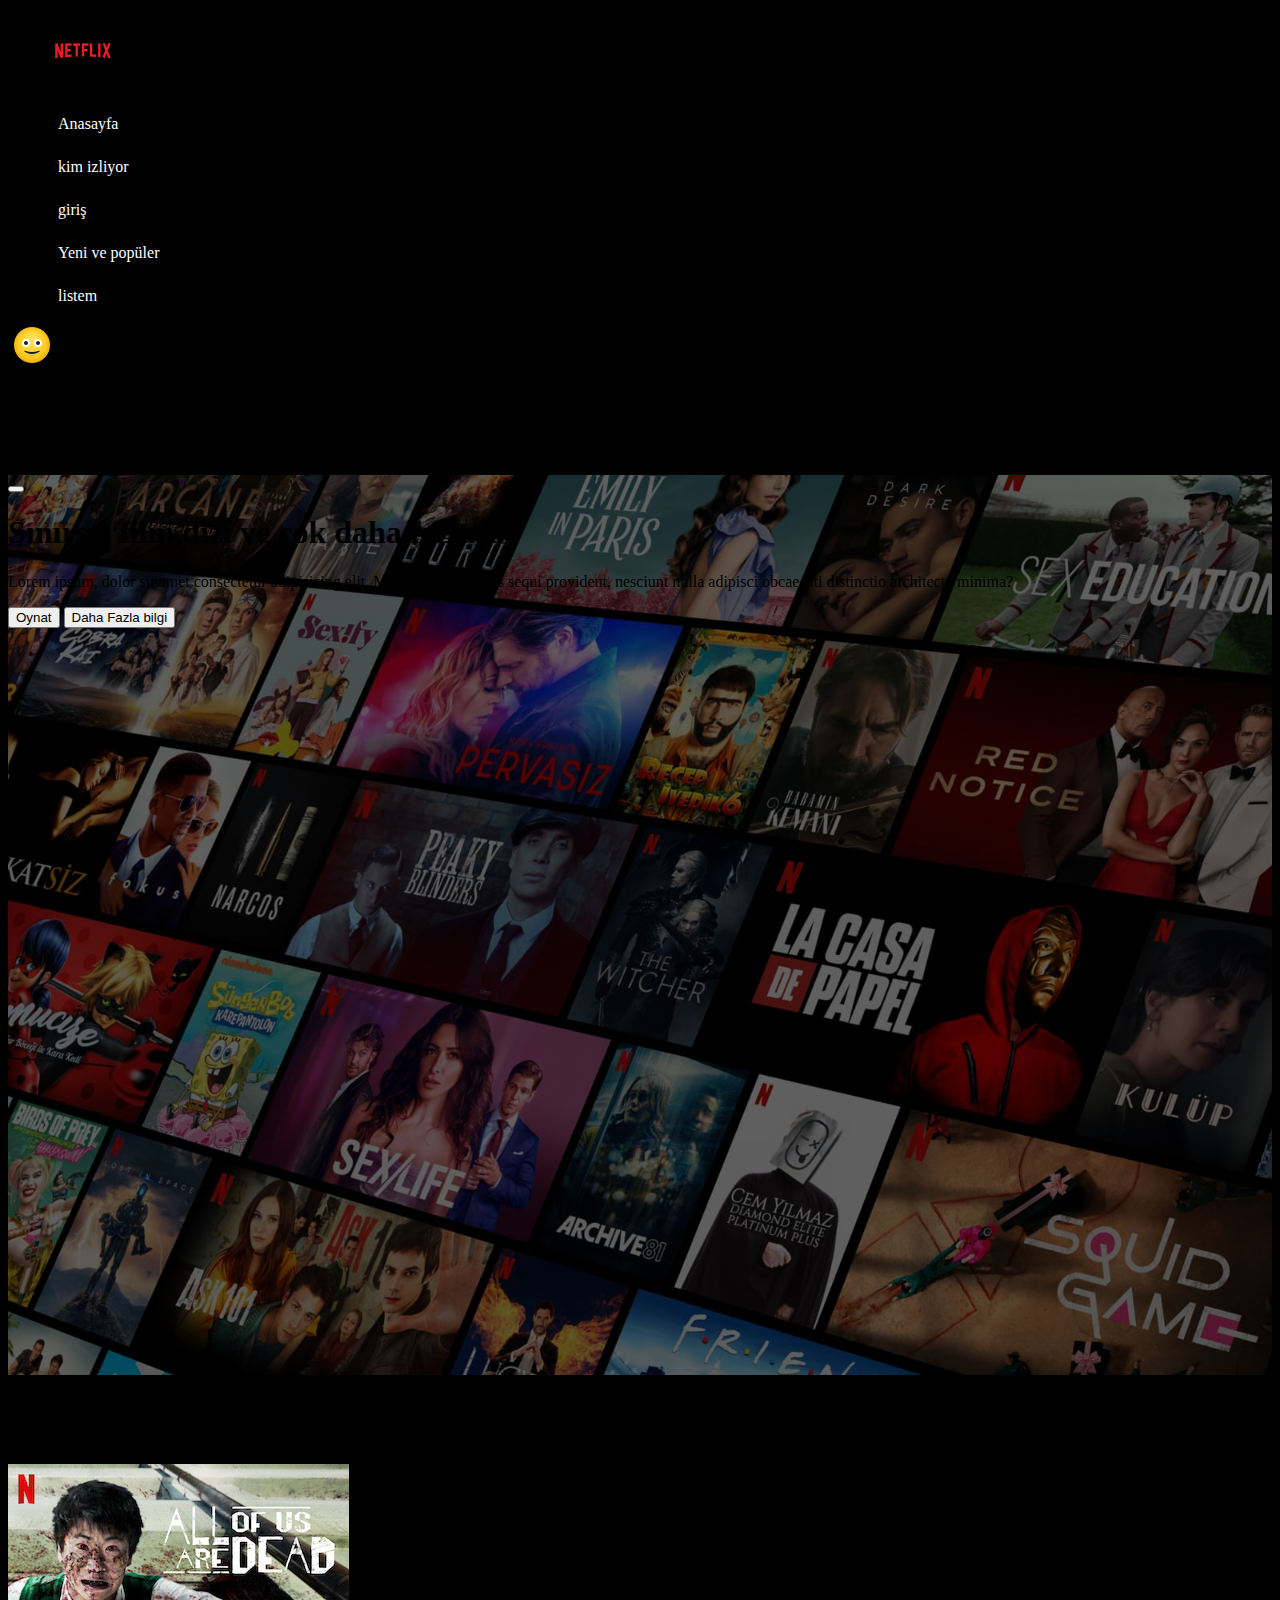
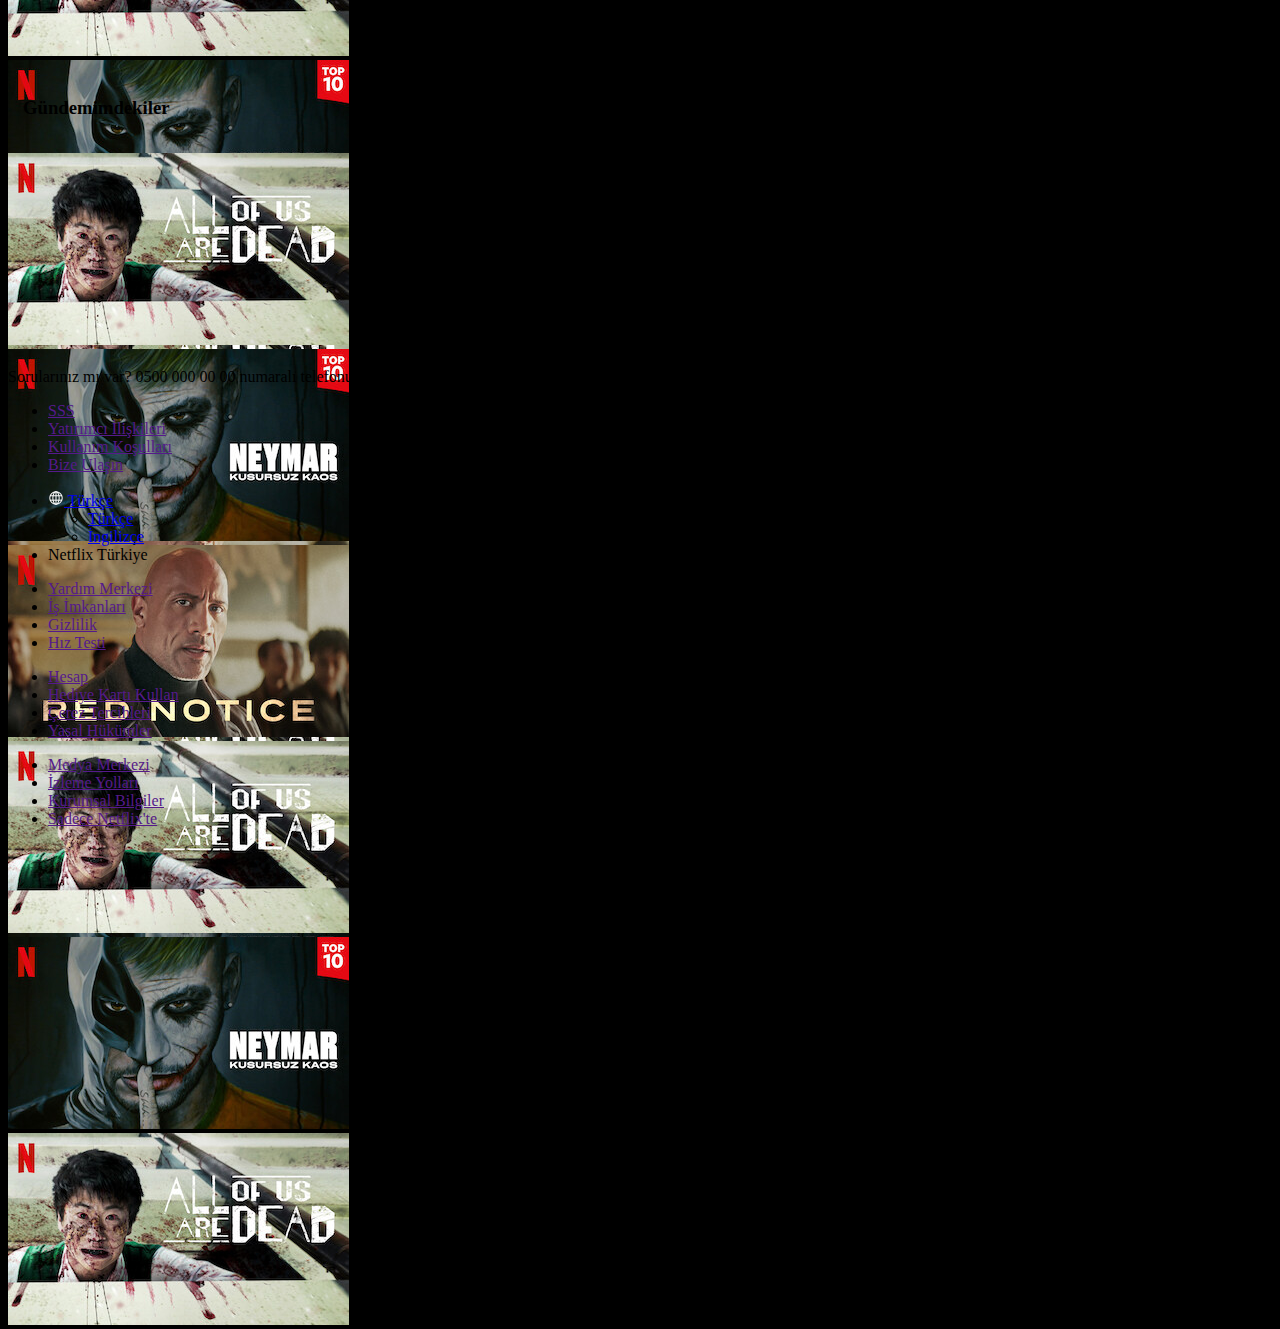
<file: index.html>
<!DOCTYPE html>
<html lang="en">
<head>
    <meta charset="UTF-8">
    <meta http-equiv="X-UA-Compatible" content="IE=edge">
    <meta name="viewport" content="width=device-width, initial-scale=1.0">
    <link href="https://cdn.jsdelivr.net/npm/bootstrap@5.3.0-alpha3/dist/css/bootstrap.min.css" rel="stylesheet" integrity="sha384-KK94CHFLLe+nY2dmCWGMq91rCGa5gtU4mk92HdvYe+M/SXH301p5ILy+dN9+nJOZ" crossorigin="anonymous">
    <link rel="stylesheet" href="style.css">
    <title>Netflix</title>
</head>
<body>
    <section>
    <div class="container-fluid ">
        <div class="navbar_cont d-flex ">
            
            <ul>
                <a href="index.html"><img width="70px" src="NETFLİX/images/netflix_logo.png" alt=""></a>
            </ul>
            <ul>
                <li><a href="index.html"> Anasayfa</a></li>
            </ul>
            <ul>
                <li><a href="uyelik.html">kim izliyor</a></li>
            </ul>
            <ul>
                <li><a href="hesap.html">giriş</a></li>
            </ul>
            <ul>
                <li><a href="login.html">Yeni ve popüler</a></li>
            </ul>
            <ul>
                <li><a href="#">listem</a></li>
            </ul>
            <li class="nav-item dropdown ms-auto list-unstyled mt-3">
                <a class="nav-link dropdown-toggle text-white" href="#" role="button" data-bs-toggle="dropdown" aria-expanded="false">
                    <img src="NETFLİX/images/smile-profil.png" alt="">
                </a>
                <ul class="dropdown-menu p-3">
                    <li>Türkçe</li>
                    <li>İngilizce</li>
    
                </ul>
                </li>
        
        </div>
    </div>
</section>
    
    <section>
    <div class="header">
        <nav class="navbar navbar-expand-lg ">
    
            <div class="container">
                
                <button class="navbar-toggler" type="button" data-bs-toggle="collapse" data-bs-target="#navbarSupportedContent" aria-controls="navbarSupportedContent" aria-expanded="false" aria-label="Toggle navigation">
                <span class="navbar-toggler-icon"></span>
                </button>
                <div class="collapse navbar-collapse" id="navbarSupportedContent">
                <ul class="navbar-nav ms-auto  mb-2 mb-lg-0">
                    
        
    
                </ul>
                </div>

            </div>
            </nav>
        <div class="container">
            <div class="body_content">
            <div class="row">
            <div class="col-md-6 text-white">
                <h1>Sınırsız film,dizi ve çok daha fazlası.</h1>
                <p>Lorem ipsum, dolor sit amet consectetur adipisicing elit. Minus unde maiores sequi provident, nesciunt nulla adipisci obcaecati distinctio architecto minima?
                </p>
                <div class="buttons d-flex  justify-content-center">
                    <button type="button" class="btn btn-secondary  m-1">Oynat</button>
                    <button type="button" class="btn btn-secondary m-1 ">Daha Fazla bilgi</button>
                </div>
            </div>
        </div>
        </div>
        </div>
    </div>
    </section>
        <section>
            <div class="container">
                
                <div  class="row text-white ">
                    <h3>Netflix'te popüler</h3>
                        
                    <div class="col-lg">
                        <img src="NETFLİX/images/film1.jpg" alt="">
                    </div>
                    <div class="col-lg">
                        <img src="NETFLİX/images/film2.jpg" alt="">
                    </div>
                    <div class="col-lg">
                        <img src="NETFLİX/images/film1.jpg" alt="">
                    </div>
                    <div class="col-lg">
                        <img src="NETFLİX/images/film3.jpg" alt="">
                    </div>
                    <div class="col-lg">
                        <img src="NETFLİX/images/film1.jpg" alt="">
                    </div>
                    <div class="col-lg">
                        <img src="NETFLİX/images/film2.jpg" alt="">
                    </div>
                </div>
            </div>
            <div class="container">
                
                <div  class="row text-white ">
                    <h3>Gündemimdekiler</h3>
                        
                    <div class="col-lg">
                        <img src="NETFLİX/images/film1.jpg" alt="">
                    </div>
                    <div class="col-lg">
                        <img src="NETFLİX/images/film2.jpg" alt="">
                    </div>
                    <div class="col-lg">
                        <img src="NETFLİX/images/film3.jpg" alt="">
                    </div>
                    <div class="col-lg">
                        <img src="NETFLİX/images/film1.jpg" alt="">
                    </div>
                    <div class="col-lg">
                        <img src="NETFLİX/images/film2.jpg" alt="">
                    </div>
                    <div class="col-lg">
                        <img src="NETFLİX/images/film1.jpg" alt="">
                    </div>
                </div>
            </div>
        </section>
        <section>
            <footer class="text-white my-5">
                <div class="container">
                    <p class="text-secondary">Sorularınız mı var? 0500 000 00 00 numaralı telefonu arayın</p>
                    <div class="row justify-content-between">
                        <div class="col-lg-2">
                            <ul class="list-unstyled">
                                <li><a class="text-secondary" href="">SSS</a></li>
                                <li><a class="text-secondary" href="">Yatırımcı İlişkileri</a></li>
                                <li><a class="text-secondary" href="">Kullanım Koşulları</a></li>
                                <li><a class="text-secondary" href="">Bize Ulaşın</a></li>
                            </ul>
                            <ul class="navbar-nav mt-4">
                                <li class="nav-item dropdown me-2">
                                    <a class="nav-link dropdown-toggle text-white" href="#" role="button"
                                        data-bs-toggle="dropdown" aria-expanded="false">
                                        <img src="NETFLİX/images/world.png"> Türkçe
                                    </a>
                                    <ul class="dropdown-menu">
                                        <li><a class="dropdown-item" href="#">Türkçe</a></li>
                                        <li><a class="dropdown-item" href="#">İngilizce</a></li>
                                    </ul>
                                </li>
                                <li class="text-secondary mt-3">Netflix Türkiye</li>
                            </ul>
                        </div>
                        <div class="col-lg-2">
                            <ul class="list-unstyled">
                                <li><a class="text-secondary" href="">Yardım Merkezi</a></li>
                                <li><a class="text-secondary" href="">İş İmkanları</a></li>
                                <li><a class="text-secondary" href="">Gizlilik</a></li>
                                <li><a class="text-secondary" href="">Hız Testi</a></li>
                            </ul>
                        </div>
                        <div class="col-lg-2">
                            <ul class="list-unstyled">
                                <li><a class="text-secondary" href="">Hesap</a></li>
                                <li><a class="text-secondary" href="">Hediye Kartı Kullan</a></li>
                                <li><a class="text-secondary" href="">Çerez Tercihleri</a></li>
                                <li><a class="text-secondary" href="">Yasal Hükümler</a></li>
                            </ul>
                        </div>
                        <div class="col-lg-2">
                            <ul class="list-unstyled">
                                <li><a class="text-secondary" href="">Medya Merkezi</a></li>
                                <li><a class="text-secondary" href="">İzleme Yolları</a></li>
                                <li><a class="text-secondary" href="">Kurumsal Bilgiler</a></li>
                                <li><a class="text-secondary" href="">Sadece Netflix'te</a></li>
                            </ul>
                        </div>
                    </div>
                </div>
            </footer>
            
        </section>
        
                                

















    <script src="https://cdn.jsdelivr.net/npm/bootstrap@5.3.0-alpha3/dist/js/bootstrap.bundle.min.js" integrity="sha384-ENjdO4Dr2bkBIFxQpeoTz1HIcje39Wm4jDKdf19U8gI4ddQ3GYNS7NTKfAdVQSZe" crossorigin="anonymous"></script>
</body>
</html>
</file>
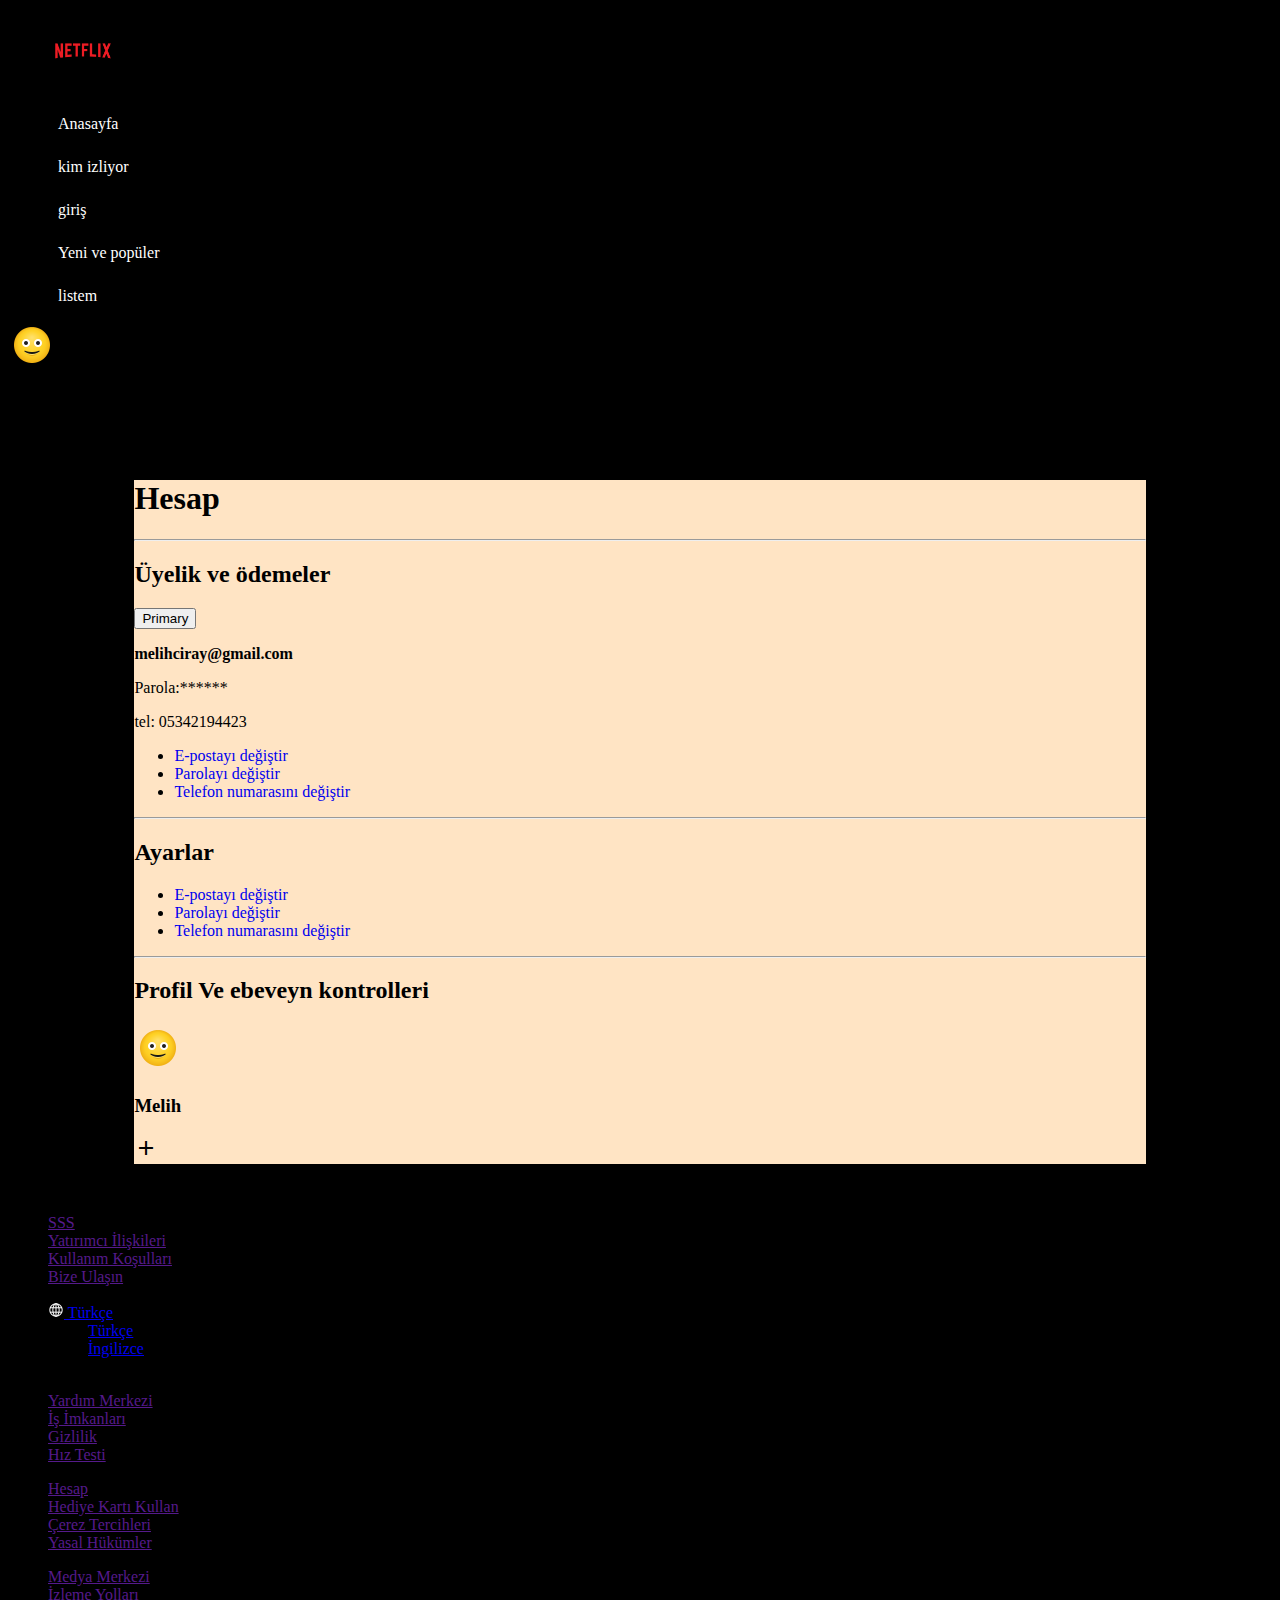
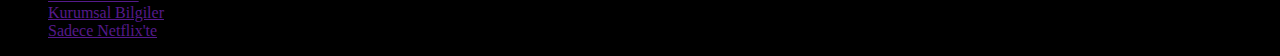
<file: hesap.html>
<!DOCTYPE html>
<html lang="en">
<head>
    <meta charset="UTF-8">
    <meta http-equiv="X-UA-Compatible" content="IE=edge">
    <meta name="viewport" content="width=device-width, initial-scale=1.0">
    <link href="https://cdn.jsdelivr.net/npm/bootstrap@5.3.0-alpha3/dist/css/bootstrap.min.css" rel="stylesheet" integrity="sha384-KK94CHFLLe+nY2dmCWGMq91rCGa5gtU4mk92HdvYe+M/SXH301p5ILy+dN9+nJOZ" crossorigin="anonymous">
    <link rel="stylesheet" href="https://fonts.googleapis.com/css2?family=Material+Symbols+Outlined:opsz,wght,FILL,GRAD@20..48,100..700,0..1,-50..200" />
    <link rel="stylesheet" href="style3.css">
<body>
    <section>
        <div class="container-fluid ">
            <div class="navbar_cont d-flex ">
                
                <ul>
                    <a href="index.html"><img width="70px" src="NETFLİX/images/netflix_logo.png" alt=""></a>
                </ul>
                <ul>
                    <li><a href="index.html"> Anasayfa</a></li>
                </ul>
                <ul>
                    <li><a href="uyelik.html">kim izliyor</a></li>
                </ul>
                <ul>
                    <li><a href="hesap.html">giriş</a></li>
                </ul>
                <ul>
                    <li><a href="login.html">Yeni ve popüler</a></li>
                </ul>
                <ul>
                    <li><a href="#">listem</a></li>
                </ul>
                <li class="nav-item dropdown ms-auto ">
                    <a class="nav-link dropdown-toggle text-white" href="#" role="button" data-bs-toggle="dropdown" aria-expanded="false">
                        <img src="NETFLİX/images/smile-profil.png" alt="">
                    </a>
                    <ul class="dropdown-menu p-3">
                        <li>Türkçe</li>
                        <li>İngilizce</li>
        
                    </ul>
                    </li>
            
            </div>
        </div>
    </section>
    <section>
        <div class="body_content ">
        <div class="container">
            
                <h1>Hesap</h1>
                <hr>
                <div class="row justify-content-between">
                    <div class="col">
                        <h2>Üyelik ve ödemeler</h2>
                        <button type="button " class="btn border border-dark bg-white">Primary</button>
                    </div>
                    <div class="col">
                        <p><b>melihciray@gmail.com</b></p>
                        <p>Parola:******</p>
                        <p>tel: 05342194423</p>
                    
                    </div>
                    <div class="col">
                        <ul class="list-unstyled">
                            <li><a href="#">E-postayı değiştir</a></li>
                            <li><a href="#">Parolayı değiştir</a></li>
                            <li><a href="#">Telefon numarasını değiştir</a></li>
                        </ul>
                        
                    </div>
                </div>
                <hr>
                <div class="row justify-content-between">
                    <div class="col">
                        <h2>Ayarlar</h2>
                    </div>
                    <div class="col">
                        <ul class="list-unstyled">
                            <li><a href="#">E-postayı değiştir</a></li>
                            <li><a href="#">Parolayı değiştir</a></li>
                            <li><a href="#">Telefon numarasını değiştir</a></li>
                        </ul>
                    </div>
                </div>
                <hr>
                <div class="row p-2">
                    <div class="col-3">
                        <h2>Profil Ve ebeveyn kontrolleri</h2>
                    </div>
                    <div class="col-6 justify-content-center d-flex">
                        <img  src="NETFLİX/images/smile-profil.png" alt="">
                        <h3>Melih</h3>
                    </div>
                    <div class="col-3 text-end">
                        <span class="material-symbols-outlined text-end">
                            add
                            </span>

                    </div>
                </div>
                
            </div>
        </div>


    </section>

    <section>
    <footer class="text-white my-5">
        <div class="container">
            <p class="text-secondary">Sorularınız mı var? 0500 000 00 00 numaralı telefonu arayın</p>
            <div class="row justify-content-between">
                <div class="col-lg-2">
                    <ul class="list-unstyled">
                        <li><a class="text-secondary" href="">SSS</a></li>
                        <li><a class="text-secondary" href="">Yatırımcı İlişkileri</a></li>
                        <li><a class="text-secondary" href="">Kullanım Koşulları</a></li>
                        <li><a class="text-secondary" href="">Bize Ulaşın</a></li>
                    </ul>
                    <ul class="navbar-nav mt-4">
                        <li class="nav-item dropdown me-2">
                            <a class="nav-link dropdown-toggle text-white" href="#" role="button"
                                data-bs-toggle="dropdown" aria-expanded="false">
                                <img src="NETFLİX/images/world.png" alt=""> Türkçe
                            </a>
                            <ul class="dropdown-menu">
                                <li><a class="dropdown-item" href="#">Türkçe</a></li>
                                <li><a class="dropdown-item" href="#">İngilizce</a></li>
                            </ul>
                        </li>
                        <li class="text-secondary mt-3">Netflix Türkiye</li>
                    </ul>
                </div>
                <div class="col-lg-2">
                    <ul class="list-unstyled">
                        <li><a class="text-secondary" href="">Yardım Merkezi</a></li>
                        <li><a class="text-secondary" href="">İş İmkanları</a></li>
                        <li><a class="text-secondary" href="">Gizlilik</a></li>
                        <li><a class="text-secondary" href="">Hız Testi</a></li>
                    </ul>
                </div>
                <div class="col-lg-2">
                    <ul class="list-unstyled">
                        <li><a class="text-secondary" href="">Hesap</a></li>
                        <li><a class="text-secondary" href="">Hediye Kartı Kullan</a></li>
                        <li><a class="text-secondary" href="">Çerez Tercihleri</a></li>
                        <li><a class="text-secondary" href="">Yasal Hükümler</a></li>
                    </ul>
                </div>
                <div class="col-lg-2">
                    <ul class="list-unstyled">
                        <li><a class="text-secondary" href="">Medya Merkezi</a></li>
                        <li><a class="text-secondary" href="">İzleme Yolları</a></li>
                        <li><a class="text-secondary" href="">Kurumsal Bilgiler</a></li>
                        <li><a class="text-secondary" href="">Sadece Netflix'te</a></li>
                    </ul>
                </div>
            </div>
        </div>
    </footer>
</section>




    <script src="https://cdn.jsdelivr.net/npm/bootstrap@5.3.0-alpha3/dist/js/bootstrap.bundle.min.js" integrity="sha384-ENjdO4Dr2bkBIFxQpeoTz1HIcje39Wm4jDKdf19U8gI4ddQ3GYNS7NTKfAdVQSZe" crossorigin="anonymous"></script>
</body>
</html>
</file>
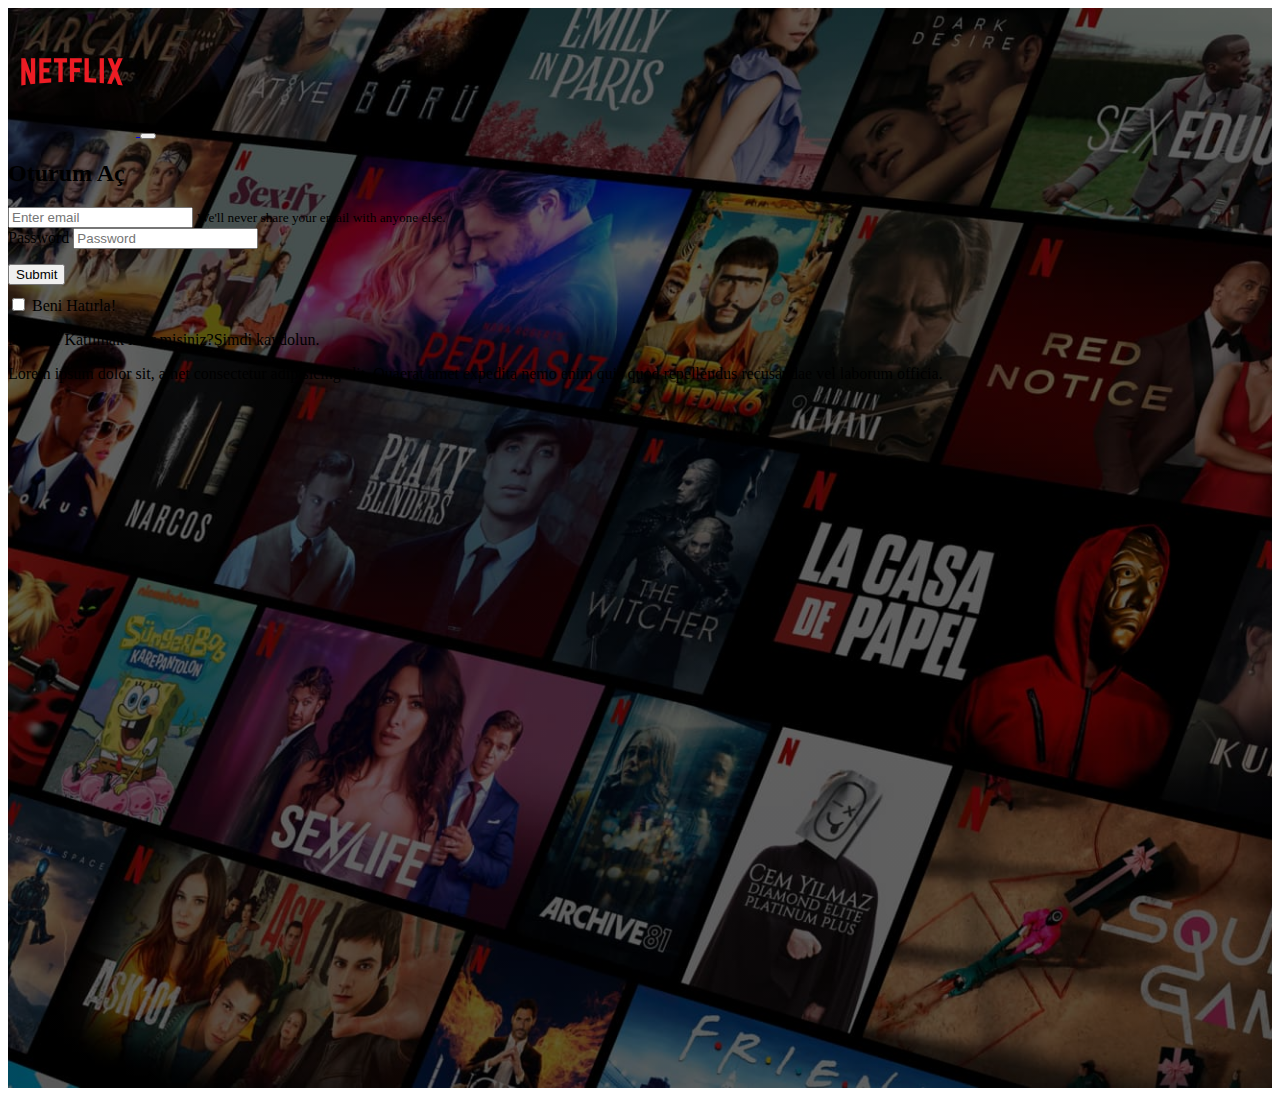
<file: login.html>
<!DOCTYPE html>
<html lang="en">
<head>
    <meta charset="UTF-8">
    <meta http-equiv="X-UA-Compatible" content="IE=edge">
    <meta name="viewport" content="width=device-width, initial-scale=1.0">
    <link href="https://cdn.jsdelivr.net/npm/bootstrap@5.3.0-alpha3/dist/css/bootstrap.min.css" rel="stylesheet" integrity="sha384-KK94CHFLLe+nY2dmCWGMq91rCGa5gtU4mk92HdvYe+M/SXH301p5ILy+dN9+nJOZ" crossorigin="anonymous">
    <link rel="stylesheet" href="style4.css">
    <title>login</title>
</head>
<body>
    <section>
        
        <div class="header">
            <nav class="navbar navbar-expand-lg ">
        
                <div class="container">
                    <a href="index.html"><img src="NETFLİX/images/netflix_logo.png" alt="">
                    </a>
                    
                    <button class="navbar-toggler" type="button" data-bs-toggle="collapse" data-bs-target="#navbarSupportedContent" aria-controls="navbarSupportedContent" aria-expanded="false" aria-label="Toggle navigation">
                    <span class="navbar-toggler-icon"></span>
                    </button>
                    <div class="collapse navbar-collapse" id="navbarSupportedContent">
                    <ul class="navbar-nav ms-auto  mb-2 mb-lg-0">
                        
            
        
                    </ul>
                    </div>
    
                </div>
                </nav>
            <div class="container">
                    <div class="row ">
                        <div class="col-4 text-white m-auto p-5 bg-black bg-opacity-50">
                            <form class="forms">
                                <div>
                                    <h2>Oturum Aç</h2>
                                    <input type="email" class="form-control" id="exampleInputEmail1" aria-describedby="emailHelp" placeholder="Enter email">
                                    <small id="emailHelp" class="form-text text-muted">We'll never share your email with anyone else.</small>
                                </div>
                                <div class="form-group">
                                    <label for="exampleInputPassword1">Password</label>
                                    <input type="password" class="form-control" id="exampleInputPassword1" placeholder="Password">
                                </div>
                            
                                <button type="submit" class="btn btn-danger w-100">Submit</button>
                                <div class="form-check">
                                    <input type="checkbox" class="form-check-input" id="exampleCheck1">
                                    <label class="form-check-label" for="exampleCheck1">Beni Hatırla!</label>
                                </div>
                                <div class="bottom_content text-secondary text-center">
                                <p>Netflixe Katılmak ister misiniz?Şimdi kaydolun.</p>
                                <p>Lorem ipsum dolor sit, amet consectetur adipisicing elit. Quaerat amet expedita nemo enim quis quod repellendus recusandae vel laborum officia.</p>
                            </div>
                            </form>
                        
                        
                    </div>
                </div>
                    
                </div>
            </div>
          
       
    </section>
                
       
            


        












    <script src="https://cdn.jsdelivr.net/npm/bootstrap@5.3.0-alpha3/dist/js/bootstrap.bundle.min.js" integrity="sha384-ENjdO4Dr2bkBIFxQpeoTz1HIcje39Wm4jDKdf19U8gI4ddQ3GYNS7NTKfAdVQSZe" crossorigin="anonymous"></script>

</body>
</html>
</file>
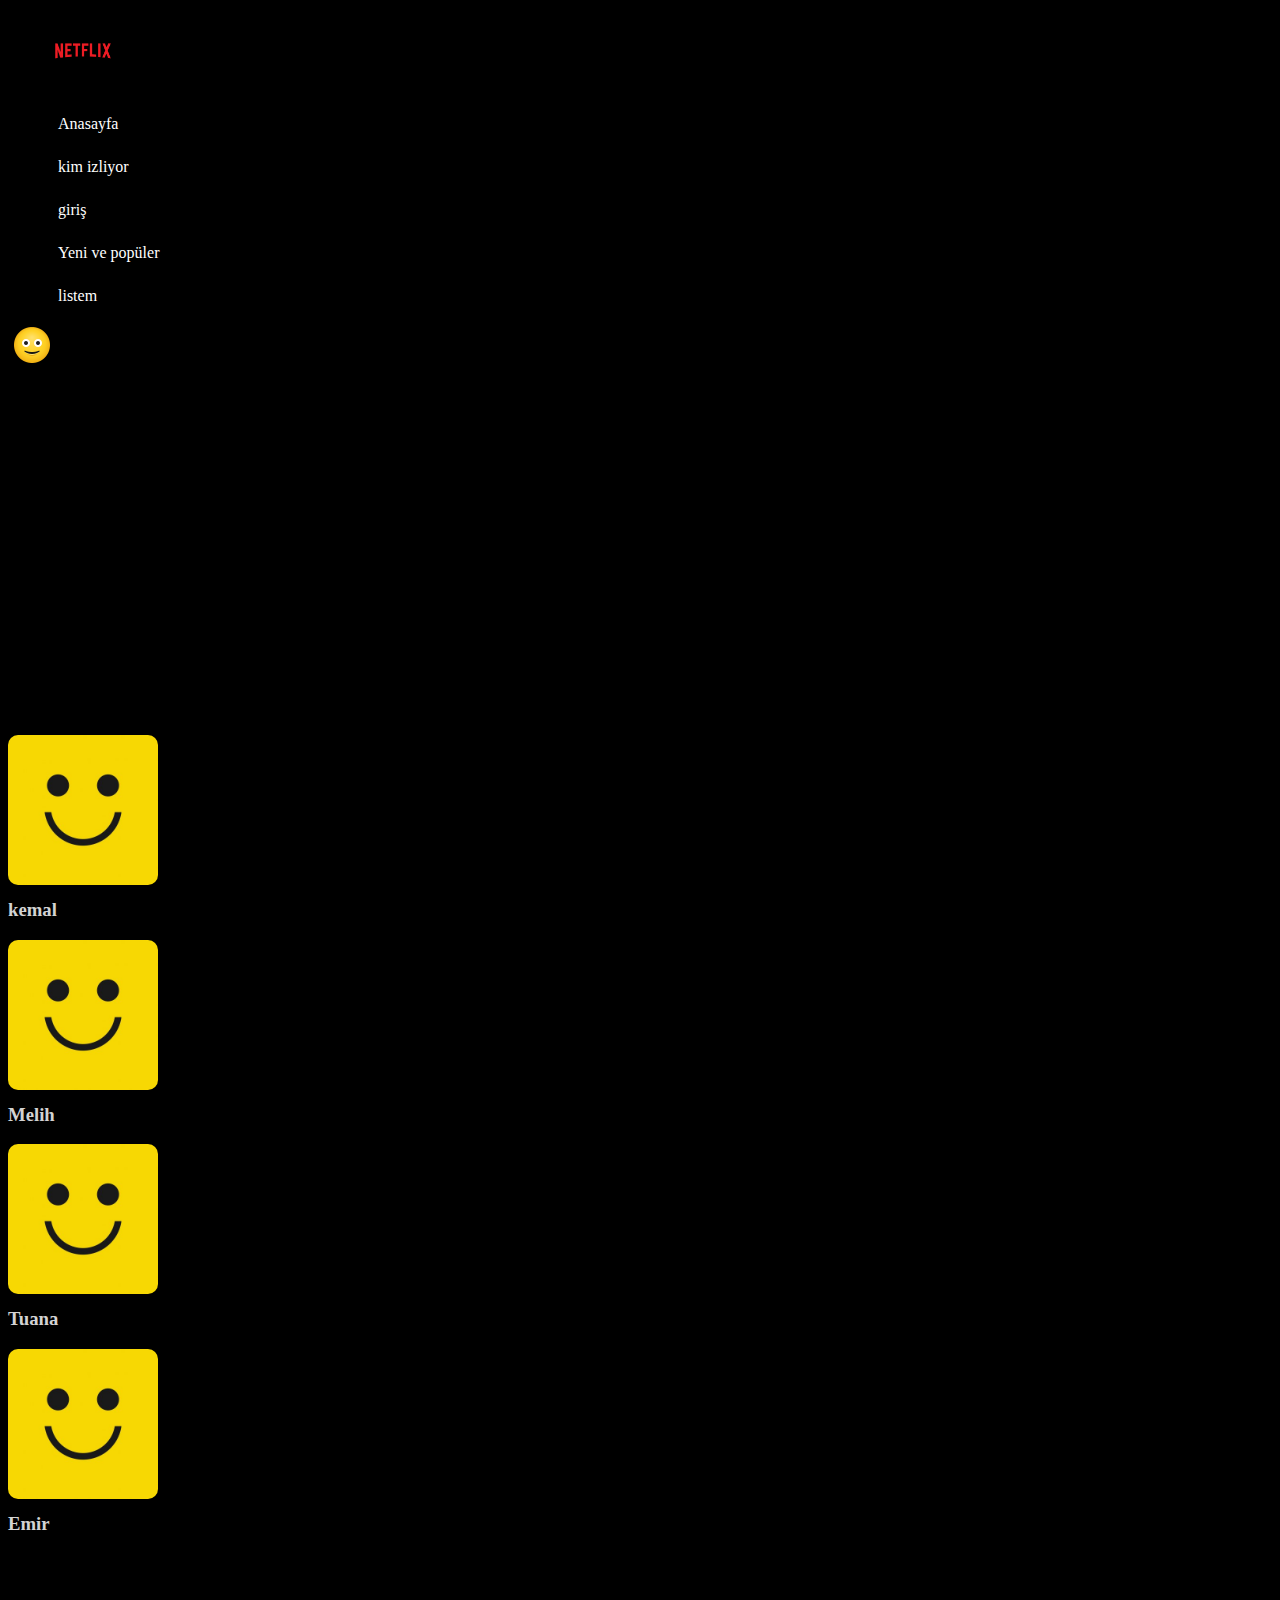
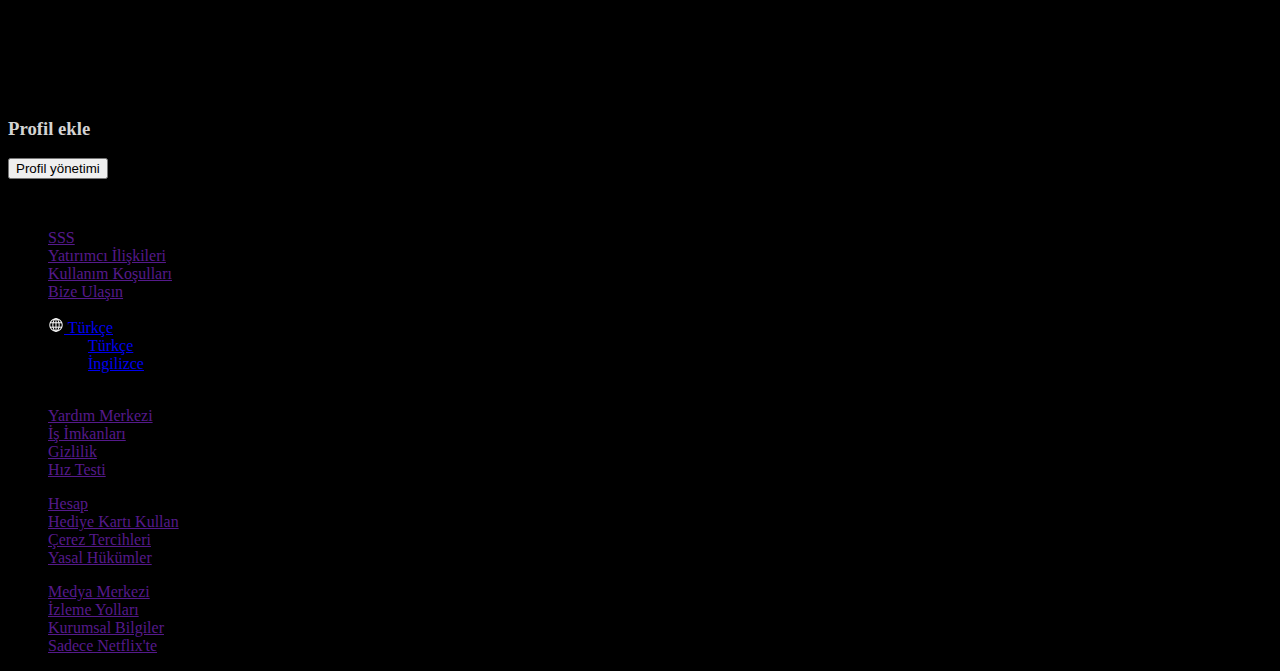
<file: uyelik.html>
<!DOCTYPE html>
<html lang="en">
<head>
    <meta charset="UTF-8">
    <meta http-equiv="X-UA-Compatible" content="IE=edge">
    <meta name="viewport" content="width=device-width, initial-scale=1.0">
    <link href="https://cdn.jsdelivr.net/npm/bootstrap@5.3.0-alpha3/dist/css/bootstrap.min.css" rel="stylesheet" integrity="sha384-KK94CHFLLe+nY2dmCWGMq91rCGa5gtU4mk92HdvYe+M/SXH301p5ILy+dN9+nJOZ" crossorigin="anonymous">
    <link rel="stylesheet" href="https://fonts.googleapis.com/css2?family=Material+Symbols+Outlined:opsz,wght,FILL,GRAD@20..48,100..700,0..1,-50..200" />
    <link rel="stylesheet" href="style2.css">
    
</head>
<body>
    <section>
        <div class="container-fluid ">
            <div class="navbar_cont d-flex ">
                
                <ul>
                    <a href="index.html"><img width="70px" src="NETFLİX/images/netflix_logo.png" alt=""></a>
                </ul>
                <ul>
                    <li><a href="index.html"> Anasayfa</a></li>
                </ul>
                <ul>
                    <li><a href="uyelik.html">kim izliyor</a></li>
                </ul>
                <ul>
                    <li><a href="hesap.html">giriş</a></li>
                </ul>
                <ul>
                    <li><a href="login.html">Yeni ve popüler</a></li>
                </ul>
                <ul>
                    <li><a href="#">listem</a></li>
                </ul>
                <li class="nav-item dropdown ms-auto ">
                    <a class="nav-link dropdown-toggle text-white" href="#" role="button" data-bs-toggle="dropdown" aria-expanded="false">
                        <img src="NETFLİX/images/smile-profil.png" alt="">
                    </a>
                    <ul class="dropdown-menu p-3">
                        <li>Türkçe</li>
                        <li>İngilizce</li>
        
                    </ul>
                    </li>
            
            </div>
        </div>
    </section>
    <section>
        <div class="container">
            <div class="top_row">

        </div>

            <div class="row justify-content-center ">
                <div class="col col-3 text-white mb-5 ">
                <h1>Kim İzliyor?</h1>
                </div>
                
            </div>
        </div>

        </section>
        <div class="container">
            <div class="row justify-content-center">
                <div class="col-2 text-center text-white">
                    <img width="150px" src="NETFLİX/images/smile-icon.jpg" alt="">
                    <h3>kemal</h3>
                </div>
                <div class="col-2 text-center text-white">
                    <img width="150px" src="NETFLİX/images/smile-icon.jpg" alt="">
                    <h3>Melih</h3>
                </div>
                <div class="col-2 text-center text-white">
                    <img width="150px" src="NETFLİX/images/smile-icon.jpg" alt="">
                    <h3>Tuana</h3>
                </div>
                <div class="col-2 text-center text-white">
                    <img width="150px" src="NETFLİX/images/smile-icon.jpg" alt="">
                    <h3>Emir</h3>
                </div>
                <div class="col-2 text-center ">
                    <span id="sembol" class="material-symbols-outlined ">
                        add_circle
                        </span>
                        <h3>Profil ekle</h3>
                </div>
            </div>
            <div class="row text-center ">
                <div class="col">
                    <a href="hesap.html"> <button type="button" class="btn btn-secondary btn-lg mt-5">Profil yönetimi</button></a>
                </div>
            </div>
        </div>

    </section>

    <footer class="text-white my-5">
        <div class="container">
            <p class="text-secondary">Sorularınız mı var? 0500 000 00 00 numaralı telefonu arayın</p>
            <div class="row justify-content-between">
                <div class="col-lg-2">
                    <ul class="list-unstyled">
                        <li><a class="text-secondary" href="">SSS</a></li>
                        <li><a class="text-secondary" href="">Yatırımcı İlişkileri</a></li>
                        <li><a class="text-secondary" href="">Kullanım Koşulları</a></li>
                        <li><a class="text-secondary" href="">Bize Ulaşın</a></li>
                    </ul>
                    <ul class="navbar-nav mt-4">
                        <li class="nav-item dropdown me-2">
                            <a class="nav-link dropdown-toggle text-white" href="#" role="button"
                                data-bs-toggle="dropdown" aria-expanded="false">
                                <img src="NETFLİX/images/world.png" alt="icon bulunamadı"> Türkçe
                            </a>
                            <ul class="dropdown-menu">
                                <li><a class="dropdown-item" href="#">Türkçe</a></li>
                                <li><a class="dropdown-item" href="#">İngilizce</a></li>
                            </ul>
                        </li>
                        <li class="text-secondary mt-3">Netflix Türkiye</li>
                    </ul>
                </div>
                <div class="col-lg-2">
                    <ul class="list-unstyled">
                        <li><a class="text-secondary" href="">Yardım Merkezi</a></li>
                        <li><a class="text-secondary" href="">İş İmkanları</a></li>
                        <li><a class="text-secondary" href="">Gizlilik</a></li>
                        <li><a class="text-secondary" href="">Hız Testi</a></li>
                    </ul>
                </div>
                <div class="col-lg-2">
                    <ul class="list-unstyled">
                        <li><a class="text-secondary" href="">Hesap</a></li>
                        <li><a class="text-secondary" href="">Hediye Kartı Kullan</a></li>
                        <li><a class="text-secondary" href="">Çerez Tercihleri</a></li>
                        <li><a class="text-secondary" href="">Yasal Hükümler</a></li>
                    </ul>
                </div>
                <div class="col-lg-2">
                    <ul class="list-unstyled">
                        <li><a class="text-secondary" href="">Medya Merkezi</a></li>
                        <li><a class="text-secondary" href="">İzleme Yolları</a></li>
                        <li><a class="text-secondary" href="">Kurumsal Bilgiler</a></li>
                        <li><a class="text-secondary" href="">Sadece Netflix'te</a></li>
                    </ul>
                </div>
            </div>
        </div>
    </footer>






























    <script src="https://cdn.jsdelivr.net/npm/bootstrap@5.3.0-alpha3/dist/js/bootstrap.bundle.min.js" integrity="sha384-ENjdO4Dr2bkBIFxQpeoTz1HIcje39Wm4jDKdf19U8gI4ddQ3GYNS7NTKfAdVQSZe" crossorigin="anonymous"></script>

</body>
</html>
</file>
<file: style.css>
body{
    background-color: black;
}

/* index.html start*/
.header{
    width: 100%;
    height: 100vh;
    background:linear-gradient(rgba(0,0,0,0.5),rgba(0,0,0,0.5)),url(NETFLİX/images/arkaplan.jpg);
    background-size: cover;
    background-position: center;
}
.navbar_cont ul li{
    margin-top: 25px;
    list-style: none;
}
.navbar_cont ul li a{
    text-decoration: none;
    color: white;
    transition: 1s;
    border-radius: 15px;
    padding: 10px;
}
.navbar_cont ul li a:hover{
    border: 2px solid whitesmoke;
}


.body_content .row{
    justify-content: center;
    height: 60vh;
    
    align-items:center;
}
img{
    max-width: 100%;
}
.row{
    
    height: 30vh;
}
.row h3{
    padding: 15px;
}
/* index.html end*/







/* uyelik.html start */
</file>
<file: style3.css>
body{
    background-color: black;
}

.navbar_cont ul li{
    margin-top: 25px;
    list-style: none;
}
.navbar_cont ul li a{
    text-decoration: none;
    color: white;
    transition: 1s;
    border-radius: 15px;
    padding: 10px;
}
.navbar_cont ul li a:hover{
    border: 2px solid whitesmoke;
}
.body_content{
    background-color:bisque;
    width: 80%;
    margin:auto;
}
.body_content ul li a{
    text-decoration: none;
}
.body_content .row .col img{
    margin-bottom: 5px;
}
@media screen and (max-width: 750px){
    .row {
        display: block;
    }
    .body_content{
        width: 100%;
        
    }
}
</file>
<file: style4.css>
.header{
    width: 100%;
    height: 120vh;
    background:linear-gradient(rgba(0,0,0,0.5),rgba(0,0,0,0.5)),url(NETFLİX/images/arkaplan.jpg);
    background-size: cover;
    background-position: center;
}

.btn{
    margin:15px 0px 10px 0;
}
</file>
<file: style2.css>
body{
    background-color: black;

}
.top_row{
    height: 20vh;
}
.row img{
    border-radius: 10px;
}
.navbar_cont ul li{
    margin-top: 25px;
    list-style: none;
}
.navbar_cont ul li a{
    text-decoration: none;
    color: white;
    transition: 1s;
    border-radius: 15px;
    padding: 10px;
}
.navbar_cont ul li a:hover{
    border: 2px solid whitesmoke;
}
#sembol{
    font-size: 150px;
}
.row .col-2 h3{
    color:lightgray;
    margin-top: 10px;

}
.row .col-2 img:hover{
    opacity: 0.2;
    cursor: pointer;

}
</file>
